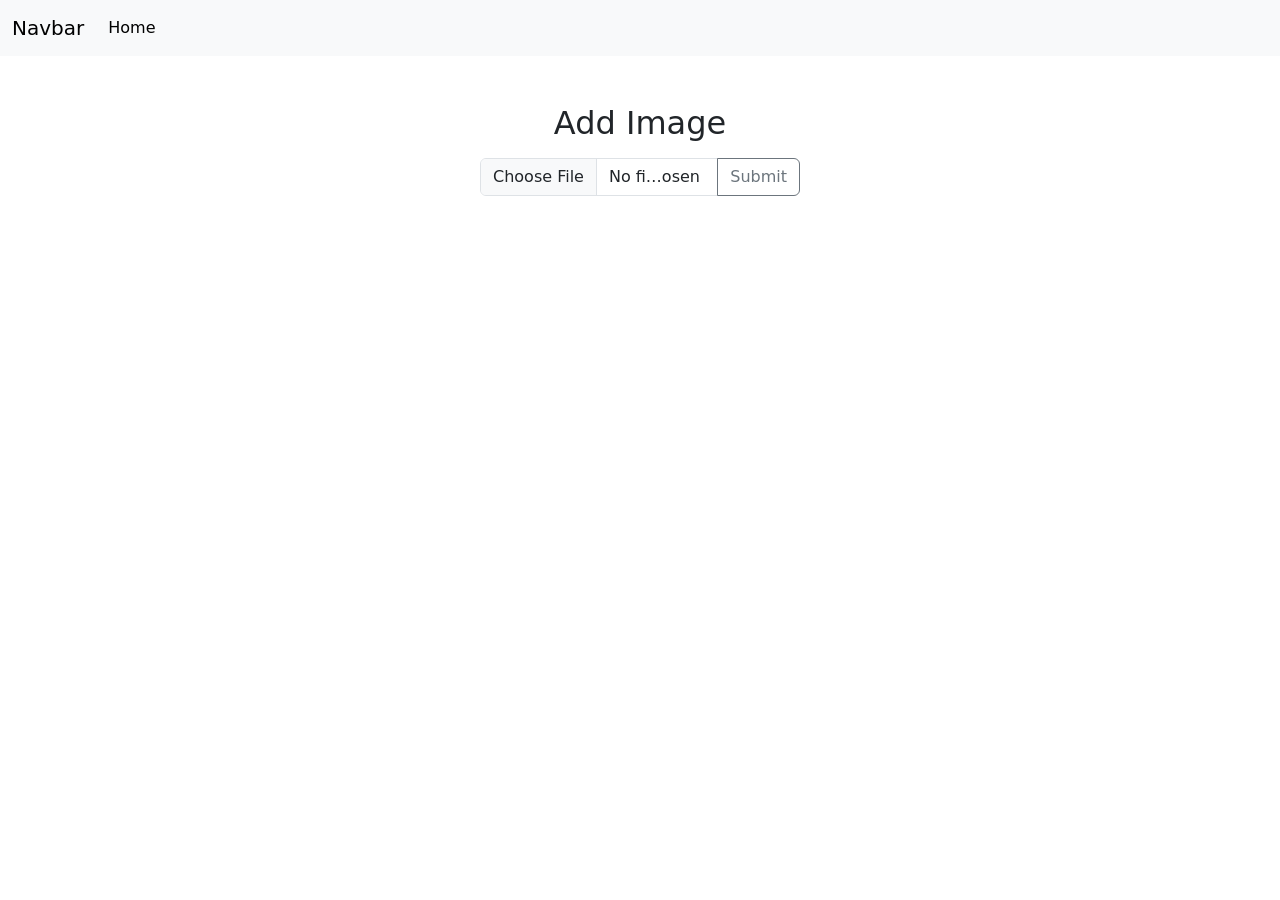
<file: src/main/resources/templates/addimage.html>
<!DOCTYPE html>
<html lang="en">
<head>
    <meta charset="UTF-8">
    <title>Add Image</title>
    <!--Bootstrap CSS -->
    <link href="https://cdn.jsdelivr.net/npm/bootstrap@5.3.0-alpha1/dist/css/bootstrap.min.css" rel="stylesheet" integrity="sha384-GLhlTQ8iRABdZLl6O3oVMWSktQOp6b7In1Zl3/Jr59b6EGGoI1aFkw7cmDA6j6gD" crossorigin="anonymous">

</head>
<body>

<!-- Navbar -->
<nav class="navbar navbar-expand-lg bg-light">
    <div class="container-fluid">
        <a class="navbar-brand" href="#">Navbar</a>
        <button class="navbar-toggler" type="button" data-bs-toggle="collapse" data-bs-target="#navbarSupportedContent" aria-controls="navbarSupportedContent" aria-expanded="false" aria-label="Toggle navigation">
            <span class="navbar-toggler-icon"></span>
        </button>
        <div class="collapse navbar-collapse" id="navbarSupportedContent">
            <ul class="navbar-nav me-auto mb-2 mb-lg-0">
                <li class="nav-item">
                    <a class="nav-link active" aria-current="page" href="/">Home</a>
                </li>

            </ul>
        </div>
    </div>
</nav>

<!-- View Images -->
<!--Main Content-->
<div class="my-5">
    <div class="mx-auto w-25 " style="max-width:100%;">
        <h2 class="text-center mb-3">Add Image</h2>
        <form action="add" method="post" enctype="multipart/form-data">
                <div class="input-group">
                    <input type="file" class="form-control" id="image" name="image" aria-describedby="inputGroupFileAddon04" aria-label="Upload" required="required">
                    <button class="btn btn-outline-secondary" type="submit" >Submit</button>
                </div>
        </form>
    </div>
</div>

<!--Bootstrap JS -->
<script src="https://cdn.jsdelivr.net/npm/bootstrap@5.3.0-alpha1/dist/js/bootstrap.bundle.min.js" integrity="sha384-w76AqPfDkMBDXo30jS1Sgez6pr3x5MlQ1ZAGC+nuZB+EYdgRZgiwxhTBTkF7CXvN" crossorigin="anonymous"></script>
</body>
</html>
</file>
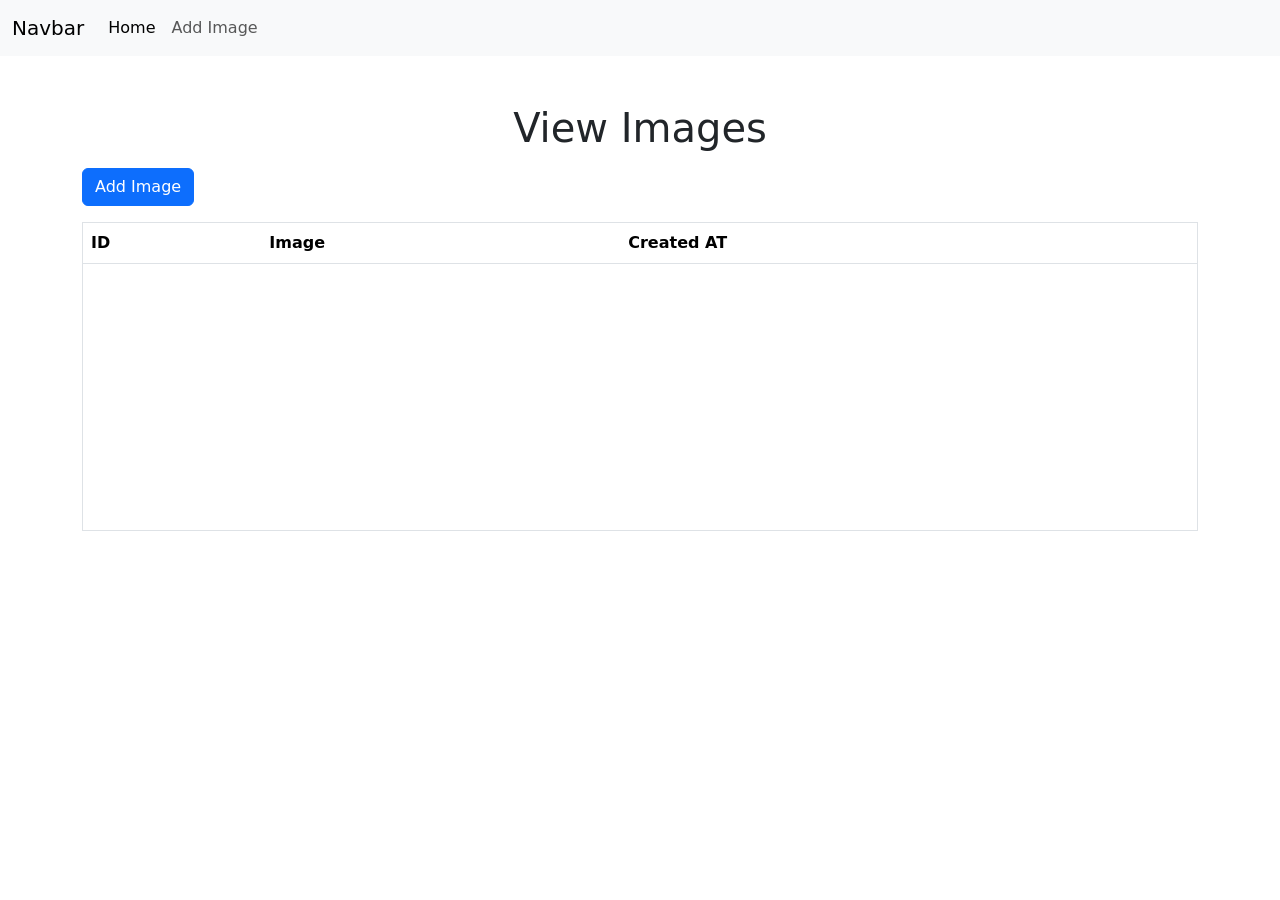
<file: src/main/resources/templates/menu.html>
<!DOCTYPE html>
<html lang="en">
<head>
    <meta charset="UTF-8">
    <title>Spring Boot MySQL Image Upload / View</title>
    <!--Bootstrap CSS -->
    <link href="https://cdn.jsdelivr.net/npm/bootstrap@5.3.0-alpha1/dist/css/bootstrap.min.css" rel="stylesheet" integrity="sha384-GLhlTQ8iRABdZLl6O3oVMWSktQOp6b7In1Zl3/Jr59b6EGGoI1aFkw7cmDA6j6gD" crossorigin="anonymous">

</head>
<body>

    <!-- Navbar -->
    <nav class="navbar navbar-expand-lg bg-light">
        <div class="container-fluid">
            <a class="navbar-brand" href="#">Navbar</a>
            <button class="navbar-toggler" type="button" data-bs-toggle="collapse" data-bs-target="#navbarSupportedContent" aria-controls="navbarSupportedContent" aria-expanded="false" aria-label="Toggle navigation">
                <span class="navbar-toggler-icon"></span>
            </button>
            <div class="collapse navbar-collapse" id="navbarSupportedContent">
                <ul class="navbar-nav me-auto mb-2 mb-lg-0">
                    <li class="nav-item">
                        <a class="nav-link active" aria-current="page" href="/">Home</a>
                    </li>
                    <li class="nav-item">
                        <a class="nav-link" href="/restauranteWeb/menu/add">Add Image</a>
                    </li>
                </ul>
            </div>
        </div>
    </nav>

    <!-- View Images -->
    <!--Main Content-->
    <div class="mt-5">
        <h1 class="text-center">View Images</h1>
        <div class="container">
            <!--Add User Button-->
            <div class="my-3">
                <a href="/restauranteWeb/menu/add"><button type="button" class="btn btn-primary" >Add Image</button></a>
            </div>
            <table class="table border" >
                <thead>
                <tr>
                    <th scope="col">ID</th>
                    <th scope="col">Image</th>
                    <th scope="col">Created AT</th>

                </tr>
                </thead>
                <tbody>
                <tr th:each="list : ${imageList}">
                    <td th:text="${list.id}"></td>
                    <td><img height="250px"  th:src="@{${'/display?id=' + list.id}}" alt=""></td>
                    <td th:text="${list.date}"></td>

                </tr>

                </tbody>
            </table>

        </div>
    </div>

    <!--Bootstrap JS -->
    <script src="https://cdn.jsdelivr.net/npm/bootstrap@5.3.0-alpha1/dist/js/bootstrap.bundle.min.js" integrity="sha384-w76AqPfDkMBDXo30jS1Sgez6pr3x5MlQ1ZAGC+nuZB+EYdgRZgiwxhTBTkF7CXvN" crossorigin="anonymous"></script>
</body>
</html>
</file>
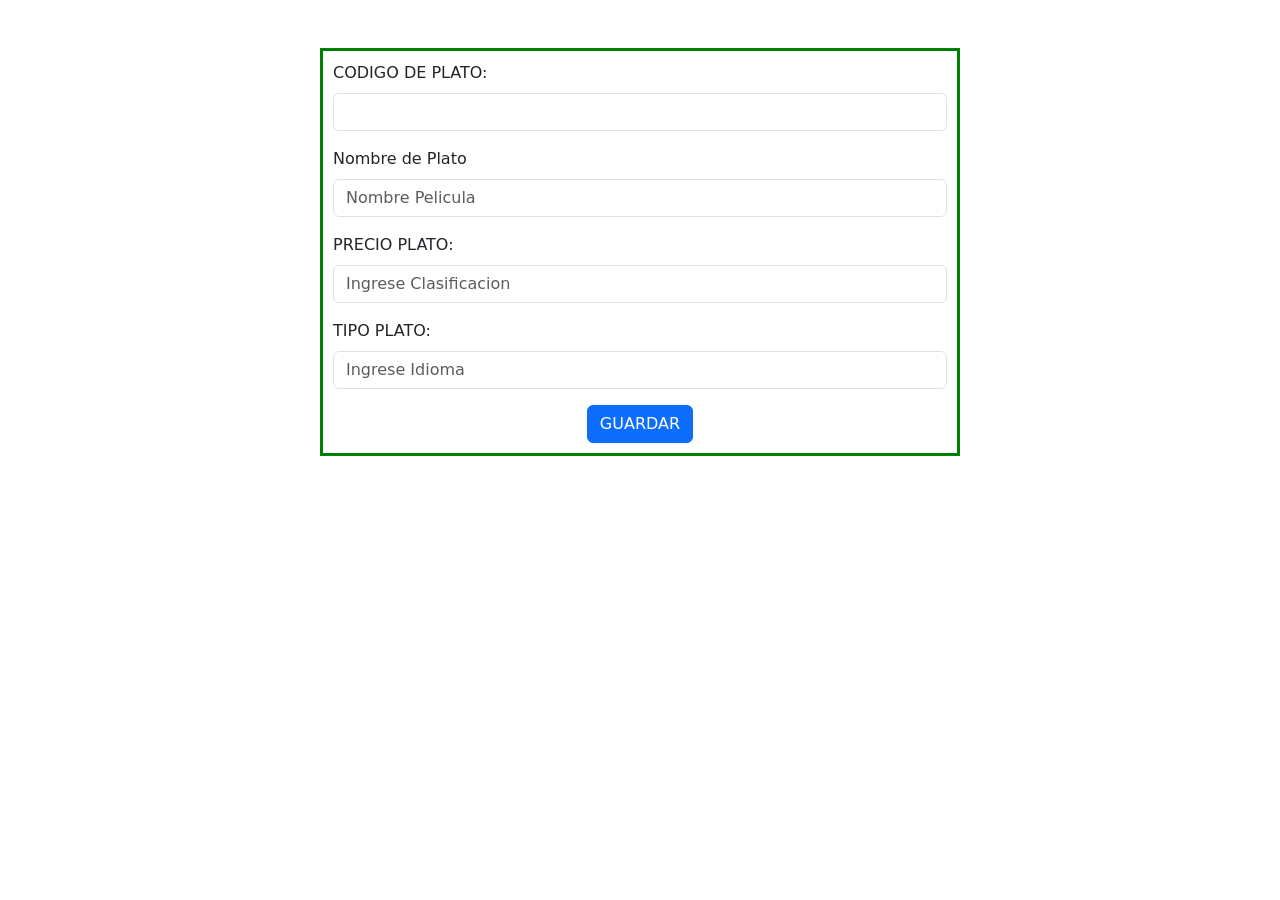
<file: src/main/resources/templates/moduloPlatos/editarPlato.html>
<!Doctype html>
<html xmlns="http://www.w3.org/1999/xhtml"
      xmlns:th="http://www.thymeleaf.org" lang="en">
<head>
    <meta charset="UTF-8">
    <meta name="viewport"
          content="width=device-width, user-scalable=no, initial-scale=1.0, maximum-scale=1.0, minimum-scale=1.0">
    <meta http-equiv="X-UA-Compatible" content="ie=edge">
    <link href="https://cdn.jsdelivr.net/npm/bootstrap@5.3.0-alpha3/dist/css/bootstrap.min.css" rel="stylesheet" integrity="sha384-KK94CHFLLe+nY2dmCWGMq91rCGa5gtU4mk92HdvYe+M/SXH301p5ILy+dN9+nJOZ" crossorigin="anonymous">
    <script src="https://cdn.jsdelivr.net/npm/bootstrap@5.3.0-alpha3/dist/js/bootstrap.bundle.min.js" integrity="sha384-ENjdO4Dr2bkBIFxQpeoTz1HIcje39Wm4jDKdf19U8gI4ddQ3GYNS7NTKfAdVQSZe" crossorigin="anonymous"></script>
    <title>Document</title>
</head>
<body style="background-image:url('https://cdn.pixabay.com/photo/2023/05/16/09/13/lamps-7997033_1280.jpg')">
<br>
<br>
<div class="container-fluid" style="margin: auto;
  width: 50%;
  border: 3px solid green;
  padding: 10px; background-image:url('https://cdn.pixabay.com/photo/2022/03/18/17/38/pattern-7077094_1280.png')" >
<form th:action="@{/rest/platos/guardar}"
      th:object="${platos}" method="post" >

    <div class="mb-3">
        <label  class="form-label">CODIGO DE PLATO:</label>

            <input type="text" class="form-control" id="id"
                   th:field="*{idPlato}" readonly="readonly" />

    </div>


    <div class="mb-3">
        <label  class="form-label">Nombre de Plato</label>

            <input type="text" class="form-control" id="nombre"
                   placeholder="Nombre Pelicula" th:field="*{nombrePlato}" />

    </div>



    <div class="mb-3">
        <label  class="form-label">PRECIO PLATO:</label>

            <input type="text" class="form-control" id="clasificacion"
                   placeholder="Ingrese Clasificacion" th:field="*{precioPlato}" />

    </div>
    <div class="mb-3">
        <label  class="form-label">TIPO PLATO:</label>

            <input type="text" class="form-control" id="idioma"
                   placeholder="Ingrese Idioma" th:field="*{tipoPlato}" />

    </div>

    <div align="center">
        <button type="submit" class="btn btn-primary">GUARDAR</button>
    </div>


</form>
</div>
</body>
</html>
</file>
